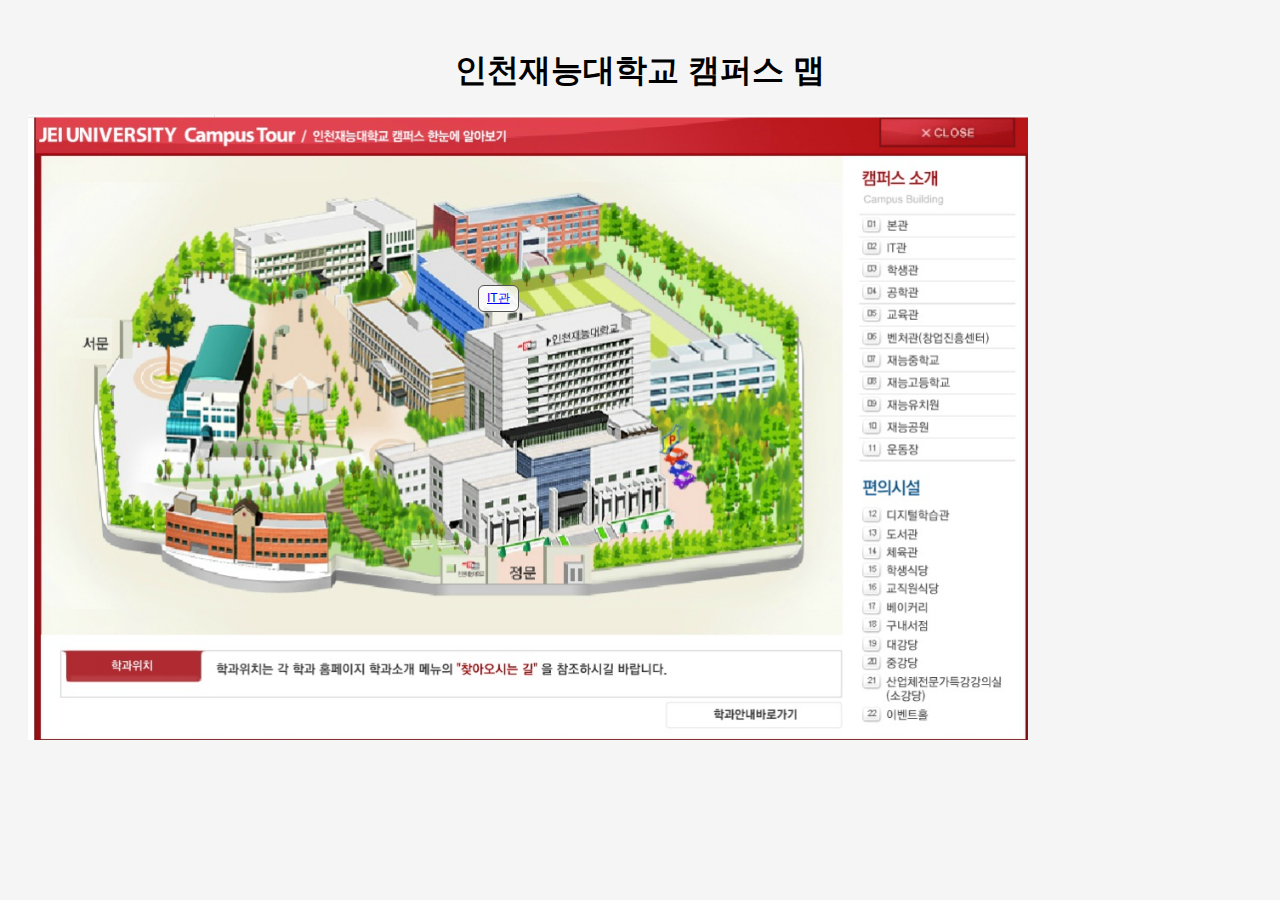
<file: index.html>
<!DOCTYPE html>
<html lang="ko">
<head>
  <meta charset="UTF-8">
  <title>JEI 캠퍼스 맵</title>
  <link rel="stylesheet" href="style.css">
</head>
<body>
  <h1>인천재능대학교 캠퍼스 맵</h1>

  <div class="map-container">
    <img src="images/campus.png" alt="캠퍼스 지도" style="width: 1000px;">

    <!-- IT관 버튼 클릭 시 새탭으로 it6.html 열기 -->
    <a href="it6.html" target="_blank" class="map-btn" style="top: 170px; left: 450px;">IT관</a>
  </div>
</body>
</html>
</file>
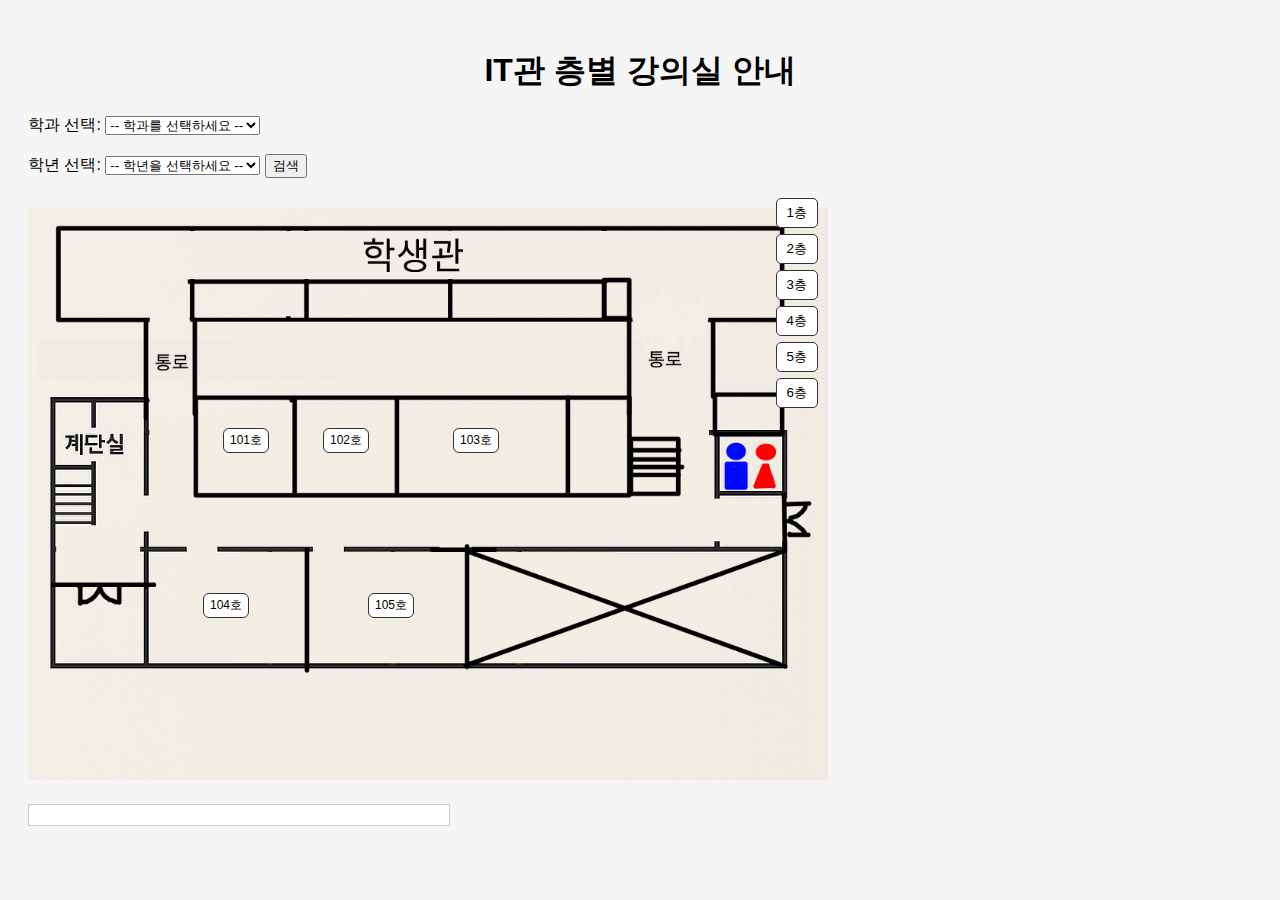
<file: it6.html>
<!DOCTYPE html>
<html lang="ko">
<head>
  <meta charset="UTF-8">
  <title>IT관 층별 강의실 안내</title>
  <link rel="stylesheet" href="style.css">
</head>
<body>
  <h1>IT관 층별 강의실 안내</h1>

  <!-- 학과 및 학년 선택 -->
  <div id="department-select">
    <label for="departments">학과 선택: </label>
    <select id="departments">
      <option value="">-- 학과를 선택하세요 --</option>
      <option value="컴퓨터공학과">컴퓨터공학과</option>
      <option value="정보보안학과">정보보안학과</option>
    </select>

    <br><br>

    <label for="grades">학년 선택: </label>
    <select id="grades">
      <option value="">-- 학년을 선택하세요 --</option>
      <option value="1학년">1학년</option>
      <option value="2학년">2학년</option>
      <option value="3학년">3학년</option>
      <option value="4학년">4학년</option>
    </select>

    <button onclick="showTodaySchedule()">검색</button>
  </div>

  <!-- 층 이미지와 컨트롤 -->
  <div class="floor-map-container">
    <!-- 오른쪽 상단 층 버튼 -->
    <div class="floor-buttons">
      <button onclick="changeFloor(1)">1층</button>
      <button onclick="changeFloor(2)">2층</button>
      <button onclick="changeFloor(3)">3층</button>
      <button onclick="changeFloor(4)">4층</button>
      <button onclick="changeFloor(5)">5층</button>
      <button onclick="changeFloor(6)">6층</button>
    </div>

    <!-- 층별 이미지 -->
    <div class="floor-map">
      <img id="floor-image" src="images/IT-1.png" alt="IT관 6층" style="width: 800px;">
      <!-- 강의실 버튼들 (1~6층, 층마다 최대 5개씩) -->
      <!-- 예: 6층 -->
      <button class="room-btn" data-floor="6" style="top: 175px; left: 165px;" onclick="showRoomInfo('601호')">601호</button>
      <button class="room-btn" data-floor="6" style="top: 175px; left: 360px;" onclick="showRoomInfo('602호')">602호</button>
      <button class="room-btn" data-floor="6" style="top: 175px; left: 560px;" onclick="showRoomInfo('603호')">603호</button>
      <button class="room-btn" data-floor="6" style="top: 355px; left: 380px;" onclick="showRoomInfo('604호')">604호</button>
      <button class="room-btn" data-floor="6" style="top: 355px; left: 550px;" onclick="showRoomInfo('605호')">605호</button>

      <!-- 예: 3층 -->
      <button class="room-btn" data-floor="3" style="top: 175px; left: 165px;" onclick="showRoomInfo('301호')">301호</button> 
      <button class="room-btn" data-floor="3" style="top: 175px; left: 360px;" onclick="showRoomInfo('302호')">302호</button> 
      <button class="room-btn" data-floor="3" style="top: 175px; left: 560px;" onclick="showRoomInfo('303호')">303호</button> 
      <button class="room-btn" data-floor="3" style="top: 355px; left: 380px;" onclick="showRoomInfo('304호')">304호</button> 
      <button class="room-btn" data-floor="3" style="top: 355px; left: 550px;" onclick="showRoomInfo('305호')">305호</button>

      <button class="room-btn" data-floor="1" style="top: 220px; left: 195px;" onclick="showRoomInfo('101호')">101호</button> 
      <button class="room-btn" data-floor="1" style="top: 220px; left: 295px;" onclick="showRoomInfo('102호')">102호</button> 
      <button class="room-btn" data-floor="1" style="top: 220px; left: 425px;" onclick="showRoomInfo('103호')">103호</button> 
      <button class="room-btn" data-floor="1" style="top: 385px; left: 175px;" onclick="showRoomInfo('104호')">104호</button> 
      <button class="room-btn" data-floor="1" style="top: 385px; left: 340px;" onclick="showRoomInfo('105호')">105호</button>

      <!-- ... 3층 버튼도 5개 -->

    </div>
  </div>

  <!-- 정보 출력 -->
  <div id="room-info"></div>
  <div id="today-location"></div>

  <!-- 외부 스크립트 -->
  <script src="script.js"></script>
</body>
</html>
</file>
<file: style.css>
body {
    font-family: Arial, sans-serif;
    background: #f5f5f5;
    padding: 20px;
  }
  
  h1 {
    text-align: center;
  }
  
  .map-container {
    position: relative;
    display: inline-block;
  }
  
  #campus-map {
    width: 1000px;
  }
  
  .map-btn {
    position: absolute;
    background-color: rgba(255, 255, 255, 0.8);
    border: 1px solid #555;
    padding: 4px 8px;
    border-radius: 6px;
    font-size: 12px;
    cursor: pointer;
  }
  
  .map-btn:hover {
    background-color: #ffdddd;
  }
  
  #lecture-info {
    margin-top: 20px;
    background: white;
    padding: 10px;
    border: 1px solid #ccc;
    width: 300px;
  }
  
  .floor-map {
    position: relative;
    display: inline-block;
    margin-top: 20px;
  }
  
  .room-btn {
    display: none; /* 모든 강의실 버튼은 처음엔 숨김 */
    position: absolute;
    background: rgba(255, 255, 255, 0.9);
    border: 1px solid #333;
    border-radius: 6px;
    font-size: 12px;
    padding: 3px 6px;
    cursor: pointer;
  }
  
  
  #room-info {
    margin-top: 20px;
    background: white;
    padding: 10px;
    border: 1px solid #ccc;
    width: 400px;
  }
  
  #department-select {
    margin: 10px 0;
  }
  
  .floor-map-container {
    position: relative;
    display: inline-block;
  }
  
  /* 오른쪽 상단 층 선택 버튼 */
  .floor-buttons {
    position: absolute;
    top: 10px;
    right: 10px;
    display: flex;
    flex-direction: column;
    gap: 6px;
    z-index: 2; /* 사진 위로! */
  }
  
  /* 왼쪽 계단 업/다운 버튼 */
  .stairs-controls {
    position: absolute;
    top: 50%;
    left: 10px;
    display: flex;
    flex-direction: column;
    gap: 10px;
    transform: translateY(-50%);
    z-index: 2;
  }
  
  
  .floor-buttons button,
  .stairs-controls button {
    padding: 5px 10px;
    border-radius: 5px;
    border: 1px solid #333;
    background-color: #fff;
    cursor: pointer;
  }
</file>
